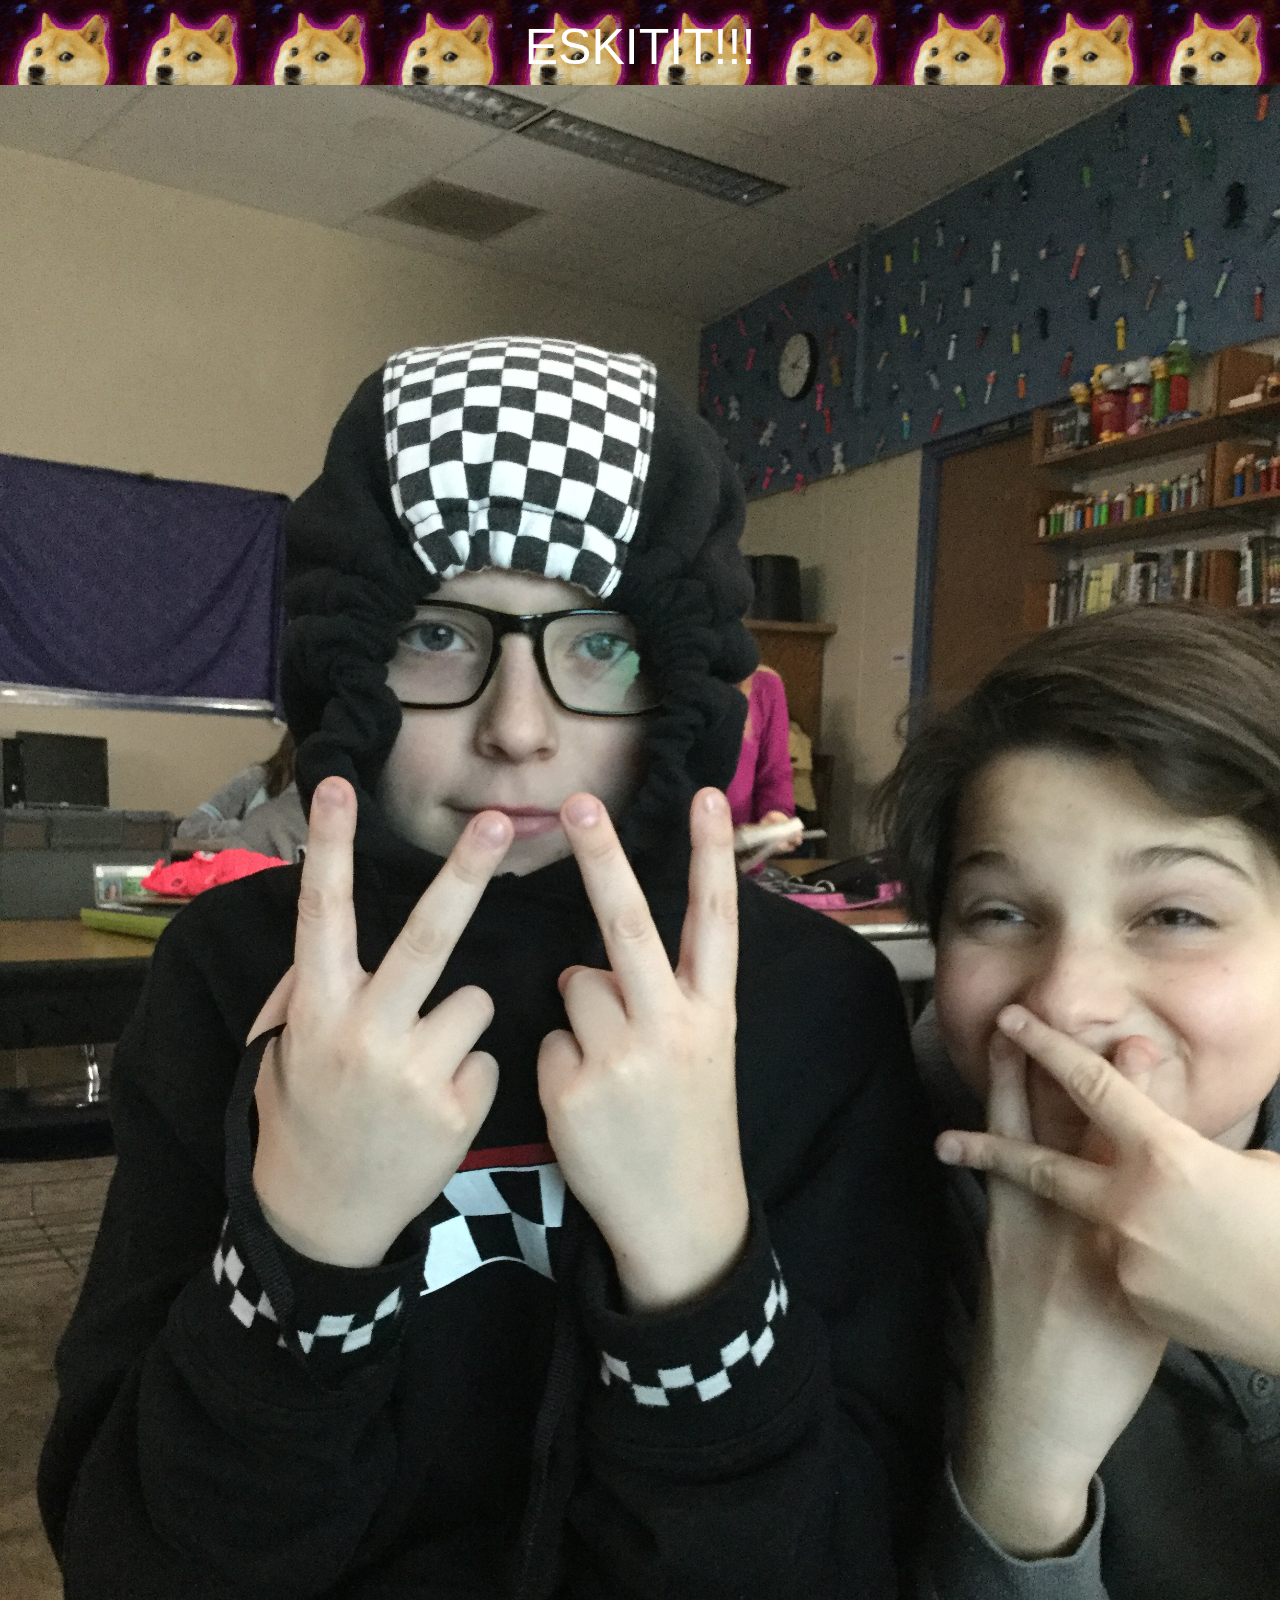
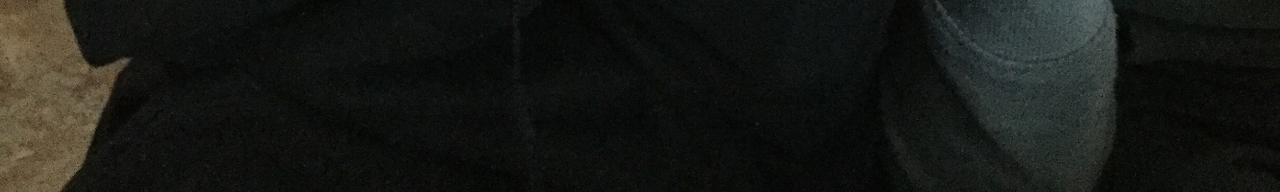
<file: index.html>
<!DOCTYPE html>
<html lang="en">
<head>
  <meta charset="UTF-8">
  <meta name="viewport" content="width=device-width, initial-scale=1.0">
  <meta http-equiv="X-UA-Compatible" content="ie=edge">
  <meta charset="utf-8">
  <meta name="viewport" content="width=device-width, initial-scale=1">
  <link rel="stylesheet" href="https://maxcdn.bootstrapcdn.com/bootstrap/3.3.7/css/bootstrap.min.css">
  <script src="https://ajax.googleapis.com/ajax/libs/jquery/3.2.1/jquery.min.js"></script>
  <script src="https://maxcdn.bootstrapcdn.com/bootstrap/3.3.7/js/bootstrap.min.js"></script>
  <link rel="stylesheet" type="text/css" href="style.css">
  <title>Jacks Website</title>
</head>
<body>
  <div style="text-align:center">
    <h1>ESKITIT!!!</h1>
    <img src="96A947D1-41E0-4378-935F-46F758CAC29D.jpeg" class="img-responsive">
  </div>
  
</body>
</html>
</file>
<file: style.css>
img {
    display: block;
    margin: 0 auto;
}
h1 {
    font-size: 50px;
    color: white;
}
body {
    background-image: url(spacedoge.gif)
}
</file>
